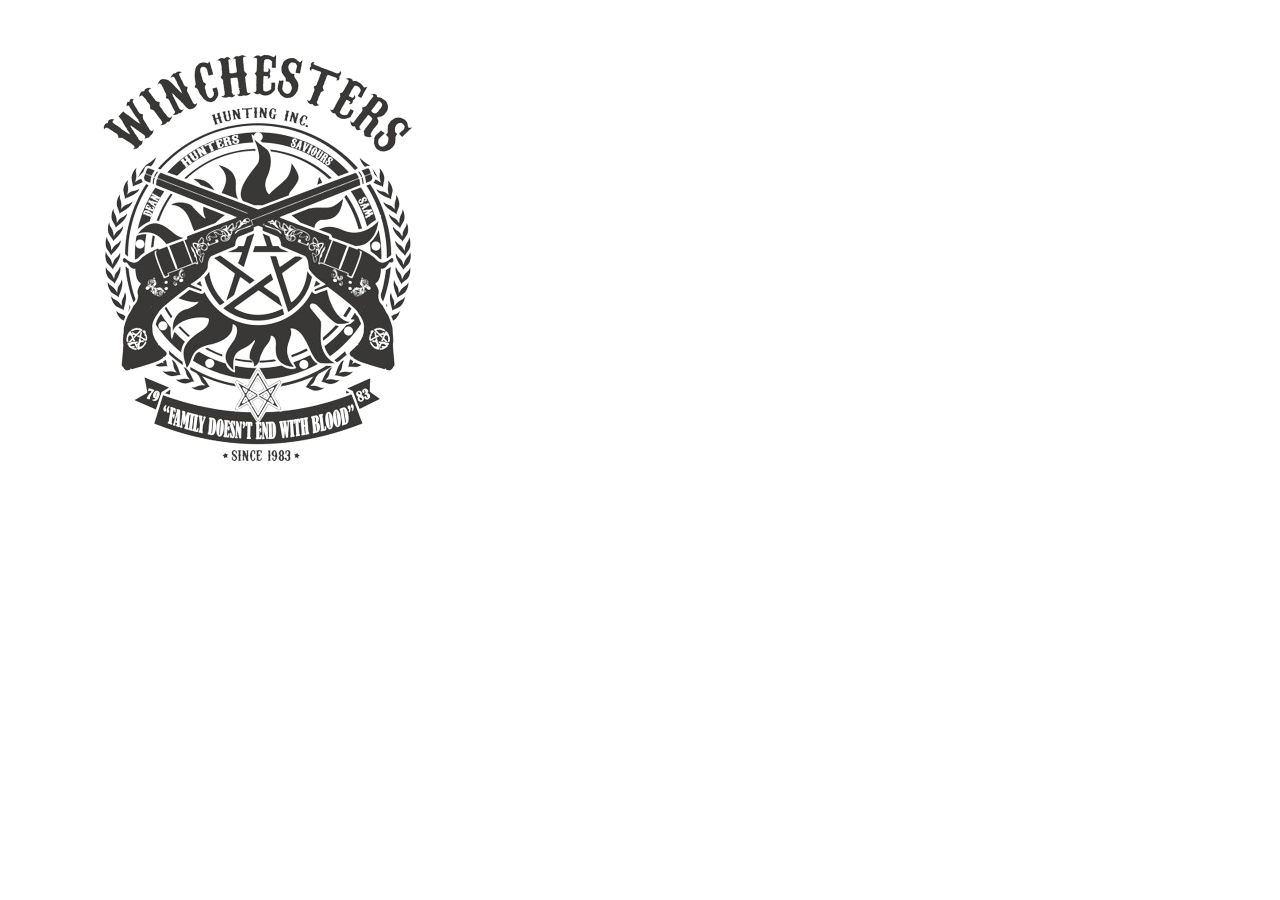
<file: img/sobrenos.png.html>
﻿<!DOCTYPE html>
<html lang="en" xmlns="http://www.w3.org/1999/xhtml">
<head>
    <meta charset="utf-8"/>
    <title></title>
</head>
<body>
<canvas id="bdbf04ece15b4819814e482c33da605e"></canvas>
<script>
var images=['[data-uri]'];function LoadImagesAndRender(){var loadedImages=0;for(var i=0;i<images.length;i++){var source=images[i];images[i]=new Image();images[i].src=source;images[i].onload=function(){loadedImages++;if (loadedImages==images.length){Render();}};}}function Render(){let a=document.getElementById('bdbf04ece15b4819814e482c33da605e');let b=a.getContext('2d');a.width=500;a.height=500;b.drawImage(images[0],0,0,500,500,0,0,500,500);}window.addEventListener('onload',LoadImagesAndRender());
</script>
</body>
</html>
</file>
